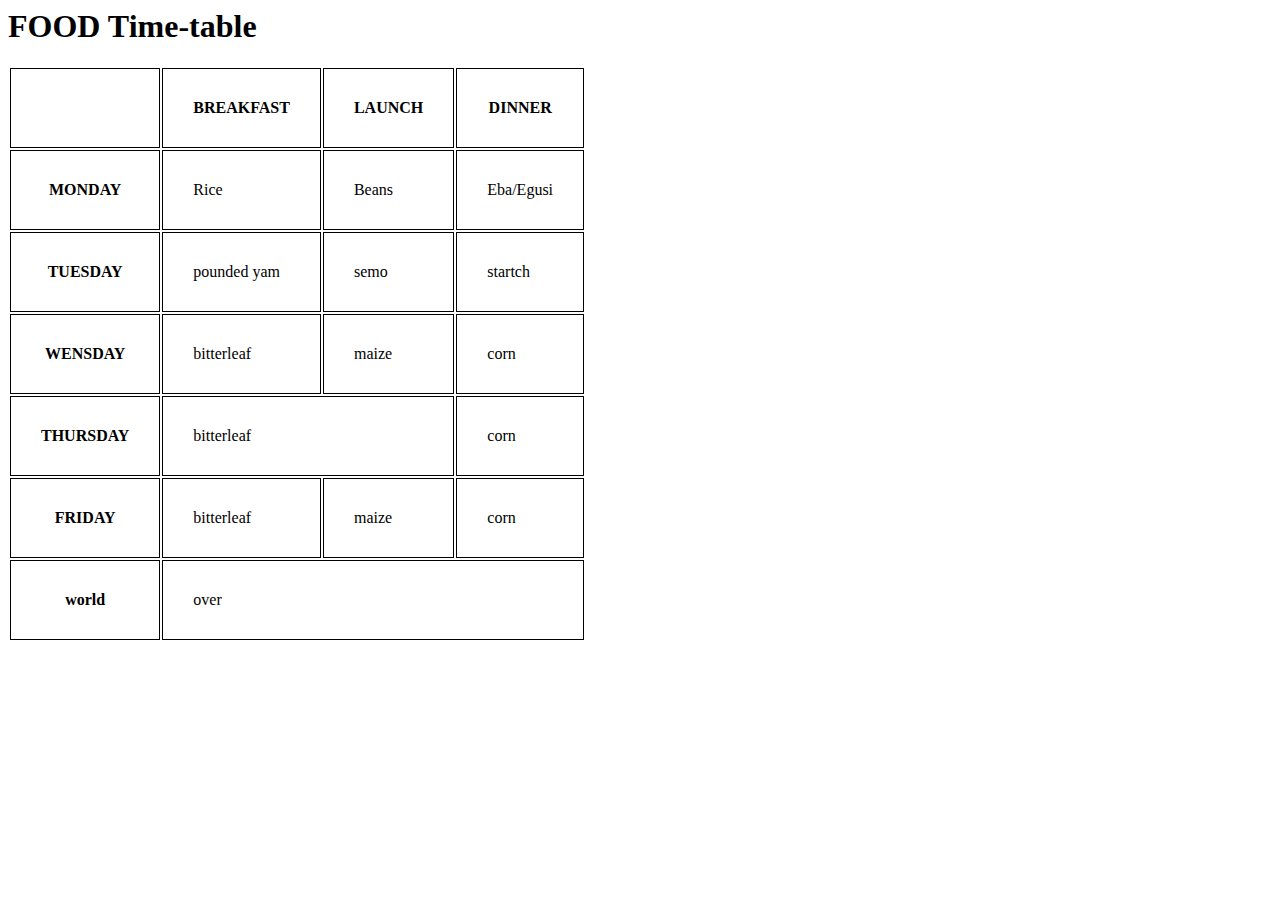
<file: question-1/index.html>
<html lang="en">
<head>
    <meta charset="UTF-8">
    <meta http-equiv="X-UA-Compatible" content="IE=edge">
    <meta name="viewport" content="width=device-width, initial-scale=1.0">
    <title>Table Tag</title>
    <style>
        *{
            box-sizing: border-box;
        }
        th,td{
            border: 1px solid black;
            padding: 30px;
        }
    </style>
</head>
<body>
    <table>
        <thead>

            <h1>FOOD Time-table</h1>
            <tr>
                <th></th>
                <th>BREAKFAST</th>
                <th>LAUNCH</th>
                <th>DINNER</th>
                
            </tr>
        </thead>

        <tbody>

            <tr>
                <th>MONDAY</th>
                <td>Rice</td>
                <td>Beans</td>
                <td>Eba/Egusi</td>
            </tr>
            <tr>
                <th>TUESDAY</th>
                <td>pounded yam</td>
                <td>semo</td>
                <td>startch</td>
            </tr>
            <tr>
                <th>WENSDAY</th>
                <td>bitterleaf</td>
                <td>maize</td>
                <td>corn</td>
            </tr>
            <tr>
                <th>THURSDAY</th>
                <td colspan="2">bitterleaf</td>
                <td>corn</td>
            </tr>
            <tr>
                <th>FRIDAY</th>
                <td>bitterleaf</td>
                <td>maize</td>
                <td>corn</td>
            </tr>
        </tbody>
        <tfoot>
            <tr>
                <th>world</th>
                <td colspan="4">over</td>
            </tr>
        </tfoot>
    </table>
</body>
</html>
</file>
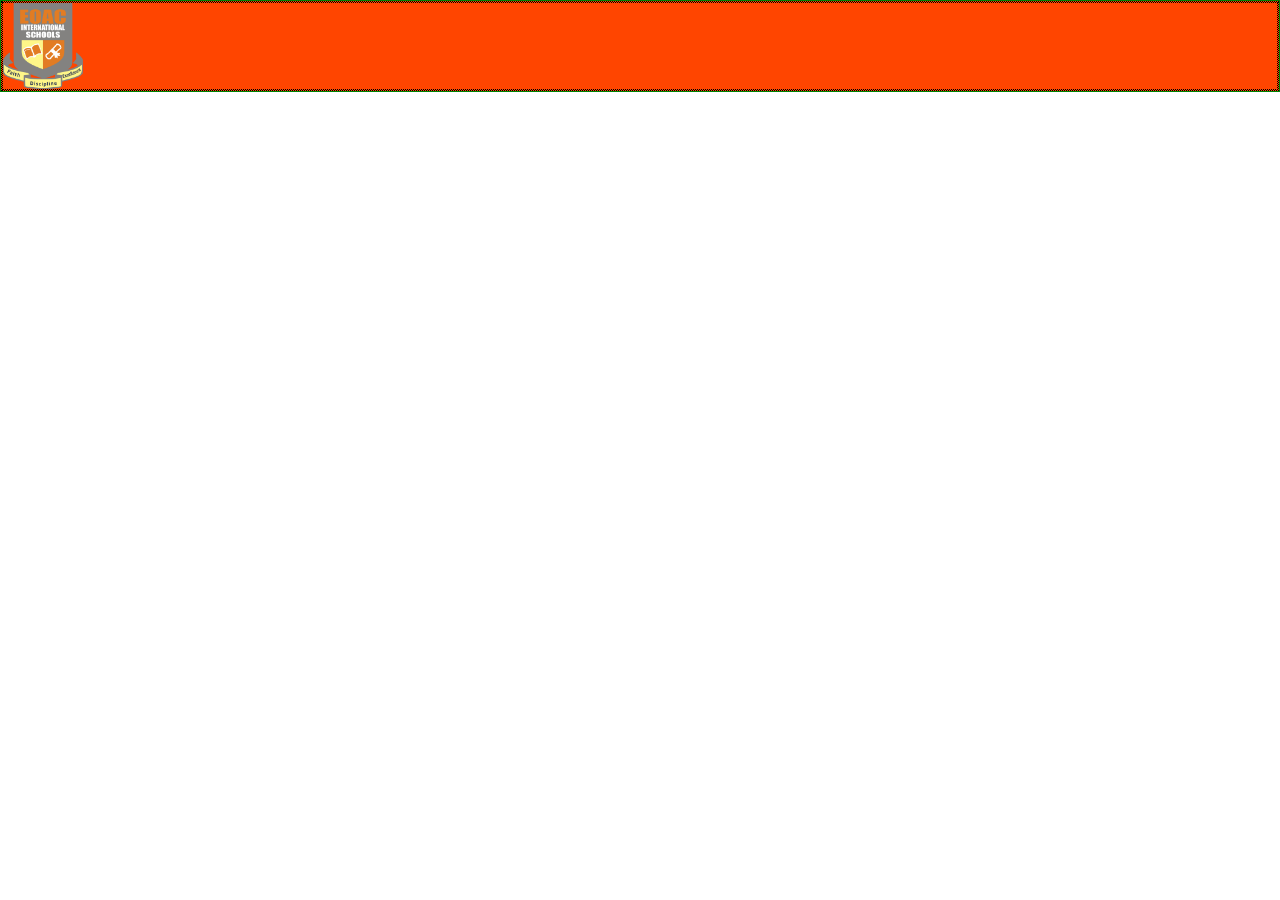
<file: question-11/index.html>
<html lang="en">
<head>
    <meta charset="UTF-8">
    <meta http-equiv="X-UA-Compatible" content="IE=edge">
    <meta name="viewport" content="width=device-width, initial-scale=1.0">
    <title>EOAC COLLEGE</title>
    
    <link rel="stylesheet" href="nomalize.css">
    <link rel="stylesheet" href="media screen.css">
    <link rel="stylesheet" href="style.css">
</head>
<body>
    <!-------- header -->
    <header class=" col-12 col-sm-12 col-md-2 col-lg-12 parent-header b bck-ground-color">
        <div class="d-flex col-12 col-sm-12 col-md-12 col-lg-12 border justify-spc-arund"> 
            <section class="logo row border col-12 col-sm-12 col-md-12 col-lg-12">
                <a href="index.html">
                    <img src="./image/logo.png" alt="EOAC">
                </a>
            </section>

            <nav class="navbar">
                <ul class=""></ul>
            </nav>
            
       </div>
    </header>
</body>
</html>
</file>
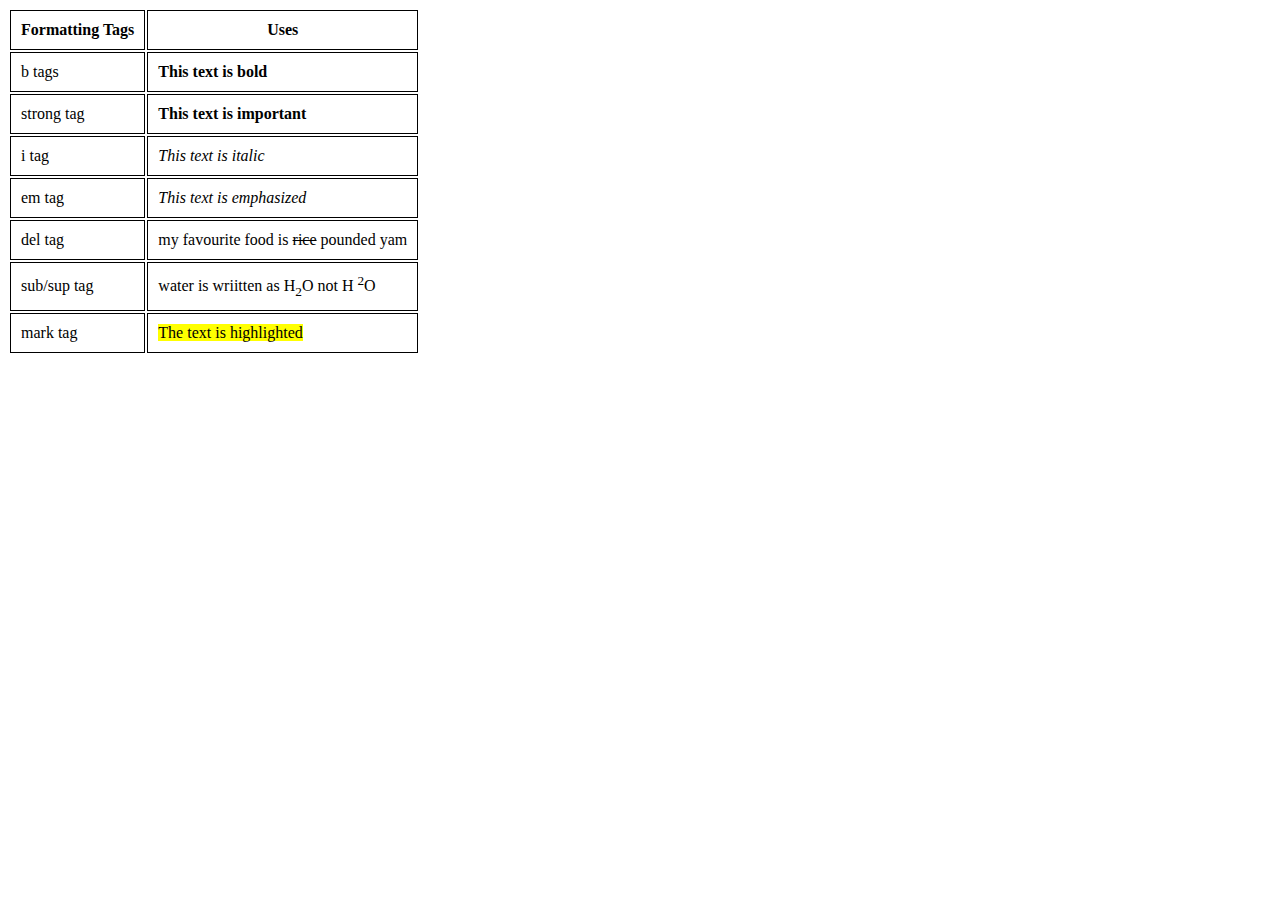
<file: question-2/index.html>
<html lang="en">
<head>
    <meta charset="UTF-8">
    <meta http-equiv="X-UA-Compatible" content="IE=edge">
    <meta name="viewport" content="width=device-width, initial-scale=1.0">
    <title>Formatting Tags</title>
    <style>
         tr,th,td{
            border: 1px solid black;
            padding: 10px;
        }
    </style>
</head>
<body>
    <table>
        <tr>
            <th>Formatting Tags</th>
            <th>Uses</th>
        </tr>
        <tr>
            <td>b tags</td>
            <td><b>This text is bold</b></td>
        </tr>
        <tr>

            <td>strong tag</td>
            <td><strong> This text is important</strong></td>
        </tr>
        <tr>

            <td>i tag</td>
            <td><i> This text is italic </i></td>
        </tr>
        <tr>

            <td>em tag</td>
            <td><em> This text is emphasized </em></td>
        </tr>
        <tr>

            <td>del tag</td>
            <td>my favourite food is <del>rice</del> pounded yam</td>
        </tr>
        <tr>
            <td>sub/sup tag</td>
            <td>water is wriitten as H<sub>2</sub>O not H <sup>2</sup>O</td>
        </tr>
        <tr>
            <td>mark tag</td>
            <td><mark>The text is  highlighted</mark></td>

        </tr>
    
    </table>
</body>
</html>
</file>
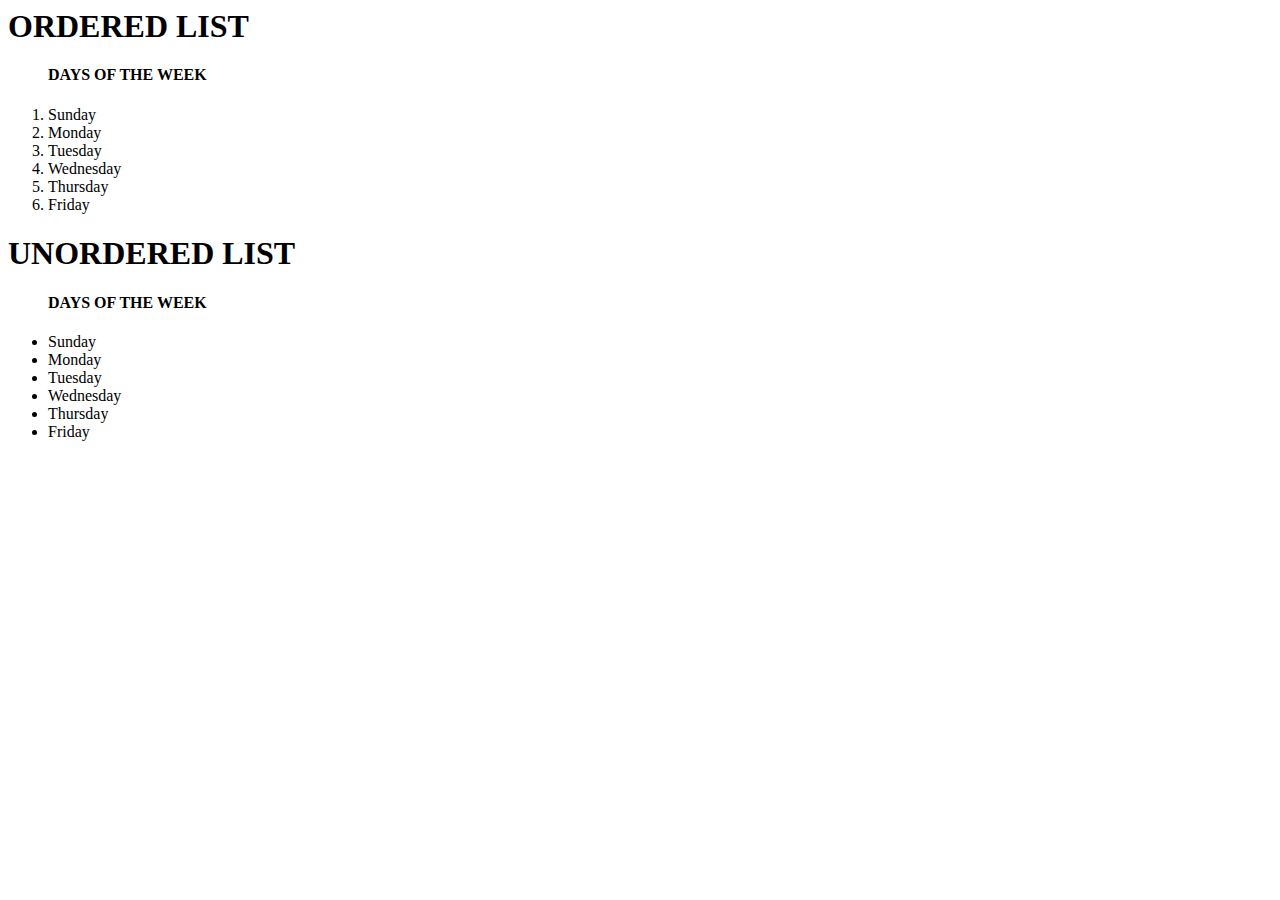
<file: question-3/index.html>
<html lang="en">
<head>
    <meta charset="UTF-8">
    <meta http-equiv="X-UA-Compatible" content="IE=edge">
    <meta name="viewport" content="width=device-width, initial-scale=1.0">
    <title>List tags</title>
</head>
<body>
    <h1>ORDERED LIST</h1>
    <ol>
        <h4>DAYS OF THE WEEK</h4>
        <li>Sunday</li>
        <li>Monday</li>
        <li>Tuesday</li>
        <li>Wednesday</li>
        <li>Thursday</li>
        <li>Friday</li>
    </ol>
    <h1>UNORDERED LIST</h1>
    <ul>
        <h4>DAYS OF THE WEEK</h4>
        <li>Sunday</li>
        <li>Monday</li>
        <li>Tuesday</li>
        <li>Wednesday</li>
        <li>Thursday</li>
        <li>Friday</li>
    </ul>
</body>
</html>
</file>
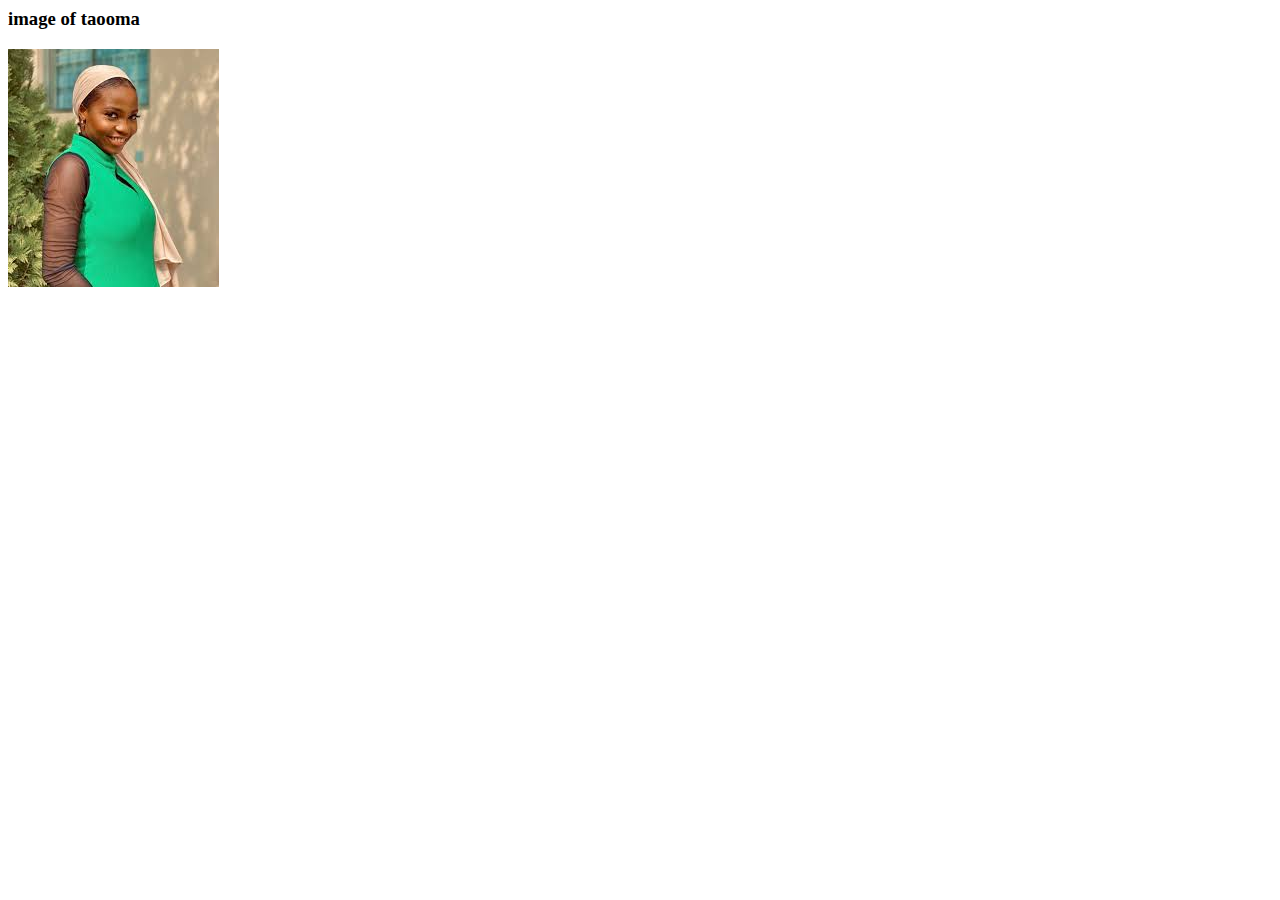
<file: question-4/index.html>
<html lang="en">
<head>
    <meta charset="UTF-8">
    <meta http-equiv="X-UA-Compatible" content="IE=edge">
    <meta name="viewport" content="width=device-width, initial-scale=1.0">
    <title>image</title>
</head>
<body>
    <h3>image of taooma</h3>
    <img src="./image/download (2).jfif" alt="taooma">
</body>
</html>
</file>
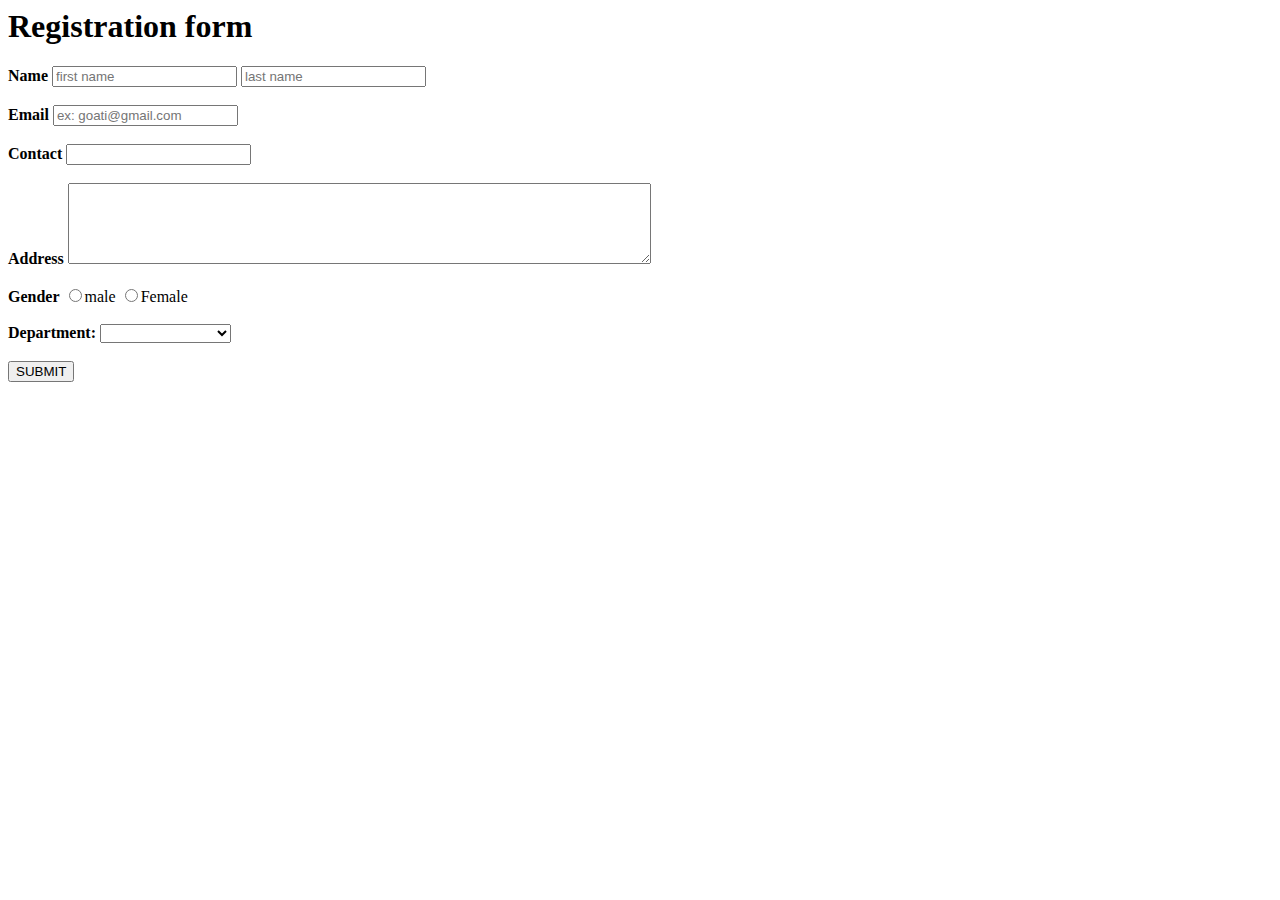
<file: question-5/index.html>
<html lang="en">
<head>
    <meta charset="UTF-8">
    <meta http-equiv="X-UA-Compatible" content="IE=edge">
    <meta name="viewport" content="width=device-width, initial-scale=1.0">
    <title>Employee Registration form</title>
</head>
<body>
    <form>
        <div>
            <h1>Registration form</h1>
        </div>
        <div>
            <label><b>Name</b></label>
            <input type="text" name="name" placeholder="first name">
            <input type="text" name="name" placeholder="last name">
            
        </div>
          <br>
        <div>
            <label><b>Email</b></label>
            <input type="email" name="email" placeholder="ex: goati@gmail.com">
            
        </div>
        <br>
        <div>
            <label><b>Contact</b></label>
            <input type="tel" name="num"/>
            
        </div>
        <br>
        <div>
            <label><b>Address</b></label>
            <textarea name="Address"  cols="70" rows="5"></textarea>
            

        </div>
        <br>
        <div>
            <label><b>Gender</b></label>
                <input type="radio" name="male">male
                <input type="radio" name="female">Female
        </div>
        <br>

        <div>
            
            <label><b>Department:</b></label>
            <select>  
                <option value="Department"></option>
                <option value="Accountant">Accountant</option>
                <option value="Gate-man">Gate-man</option>
                <option value="Cleaners">Cleaners</option>
                <option value="Driver">Driver</option>
                <option value="Marketing Director">Marketing Director</option>
            </select>
        </div>
        <br>
        <input type="button" value="SUBMIT">
        
    </form>
 
</body>
</html>
</file>
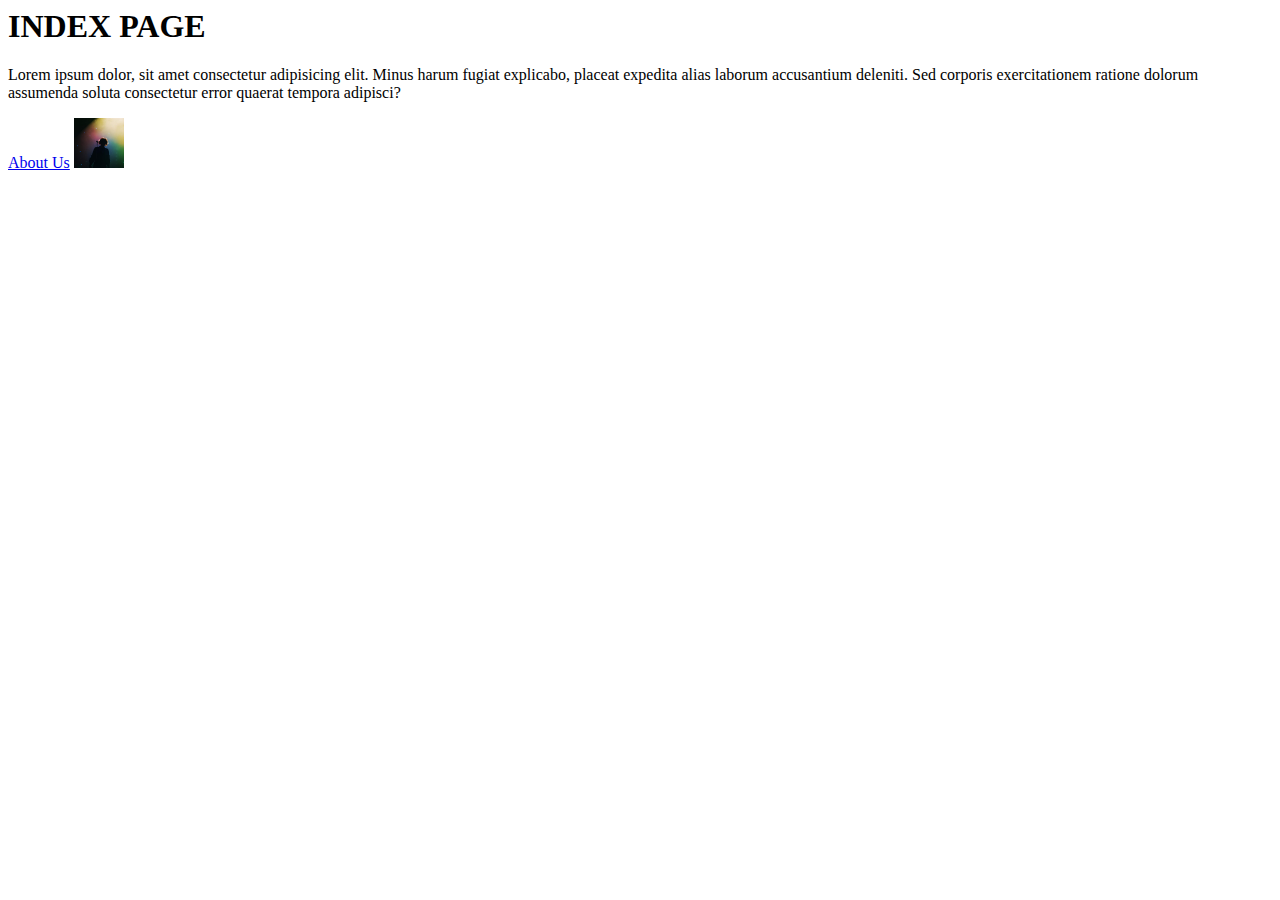
<file: question-7-8-9/index.html>
<html lang="en">
<head>
    <meta charset="UTF-8">
    <meta http-equiv="X-UA-Compatible" content="IE=edge">
    <meta name="viewport" content="width=device-width, initial-scale=1.0">
    <title>index page</title>
</head>
<body>
    <h1>INDEX PAGE</h1>
    <p>Lorem ipsum dolor, sit amet consectetur adipisicing elit. Minus harum fugiat explicabo, placeat expedita alias laborum accusantium deleniti. Sed corporis exercitationem ratione dolorum assumenda
       soluta consectetur error quaerat tempora adipisci?
    </p>
    <!---QUESTION-8--->
    <a target="_blank" href="./about.html" title="THIS LEADS YOU TO THE ANOTHER PAGE">About Us</a>
    <a href="http://"></a>
    <!-- QUESTION (9)-->

    <a target="_blank" href="about.html"><img src="./image/kim-kay.png" alt="kim" width="50px"></a>
</body>
</html>
</file>
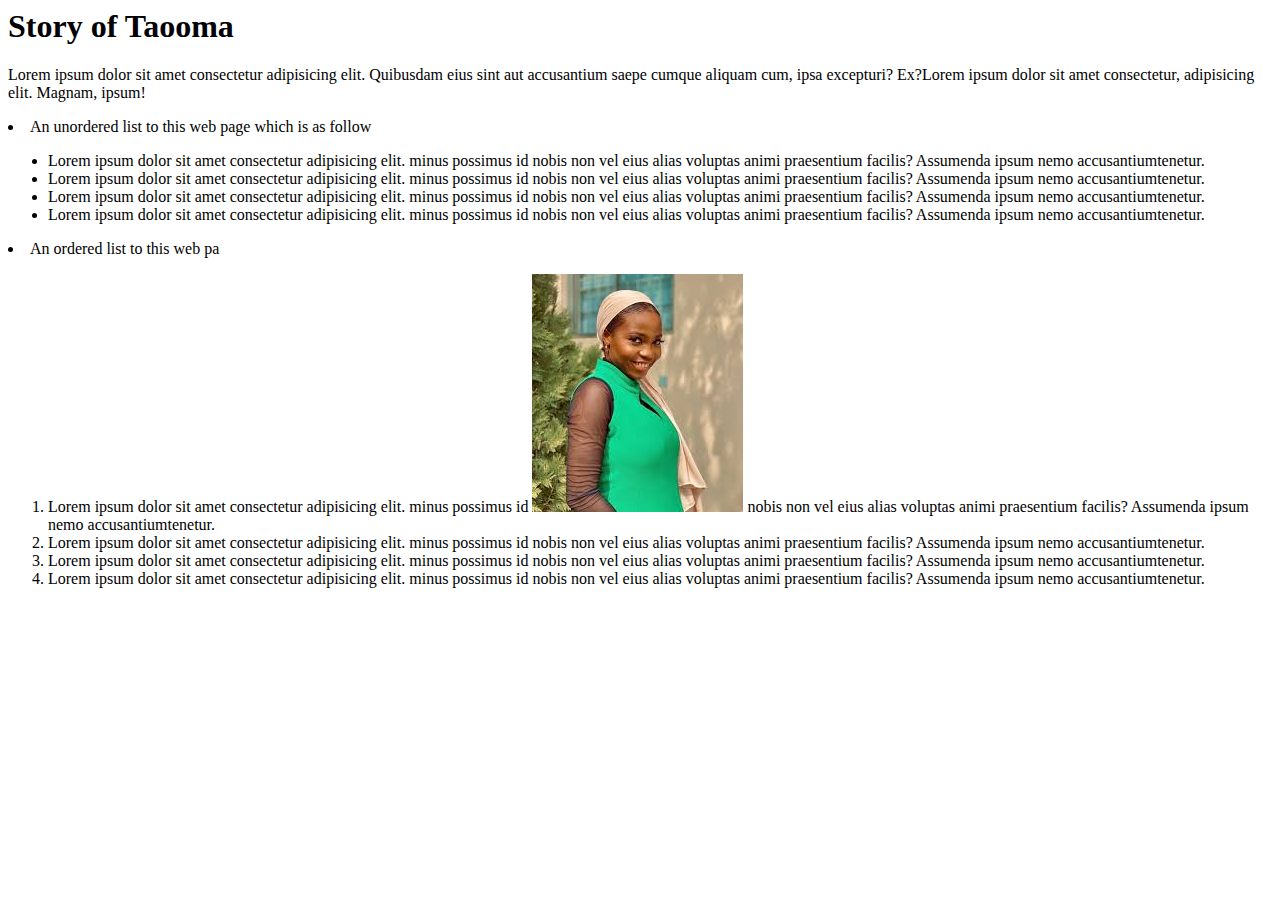
<file: question-6/web_page.html>
<html lang="en">
<head>
    <meta charset="UTF-8">
    <meta http-equiv="X-UA-Compatible" content="IE=edge">
    <meta name="viewport" content="width=device-width, initial-scale=1.0">
    <title>Document</title>
</head>
<body>
    <div>
        <h1>Story of Taooma</h1>
        <p>Lorem ipsum dolor sit amet consectetur adipisicing
            elit. Quibusdam eius sint aut accusantium 
            saepe cumque aliquam cum, ipsa excepturi? Ex?Lorem ipsum dolor sit amet
            consectetur, adipisicing elit. Magnam, ipsum!
        </p>
    </div>
    <div>
        <li> An unordered list to this web page which is as follow</li>
        
        <ul>
            <li>Lorem ipsum dolor sit amet consectetur adipisicing elit.
                minus possimus id nobis non vel eius alias voluptas animi 
                praesentium facilis? Assumenda ipsum nemo accusantiumtenetur.
            </li>
            <li>Lorem ipsum dolor sit amet consectetur adipisicing elit.
                minus possimus id nobis non vel eius alias voluptas animi 
                praesentium facilis? Assumenda ipsum nemo accusantiumtenetur.
            </li>
            <li>Lorem ipsum dolor sit amet consectetur adipisicing elit.
                minus possimus id nobis non vel eius alias voluptas animi 
                praesentium facilis? Assumenda ipsum nemo accusantiumtenetur.
            </li>
            <li>Lorem ipsum dolor sit amet consectetur adipisicing elit.
                minus possimus id nobis non vel eius alias voluptas animi 
                praesentium facilis? Assumenda ipsum nemo accusantiumtenetur.
            </li>

        </ul>

            <li> An ordered list to this web pa</li>
            
            <ol>
                <li>Lorem ipsum dolor sit amet consectetur adipisicing elit.
                    minus possimus id <img src="./image/download (2).jfif" alt="taooma"> nobis non vel eius alias voluptas animi 
                    praesentium facilis? Assumenda ipsum nemo accusantiumtenetur.
                </li>
                <li>Lorem ipsum dolor sit amet consectetur adipisicing elit.
                    minus possimus id nobis non vel eius alias voluptas animi 
                    praesentium facilis? Assumenda ipsum nemo accusantiumtenetur.
                </li>
                <li>Lorem ipsum dolor sit amet consectetur adipisicing elit.
                    minus possimus id nobis non vel eius alias voluptas animi 
                    praesentium facilis? Assumenda ipsum nemo accusantiumtenetur.
                </li>
                <li>Lorem ipsum dolor sit amet consectetur adipisicing elit.
                    minus possimus id nobis non vel eius alias voluptas animi 
                    praesentium facilis? Assumenda ipsum nemo accusantiumtenetur.
                </li>
    
            </ol>

            
    </div>

</body>
</html>
</file>
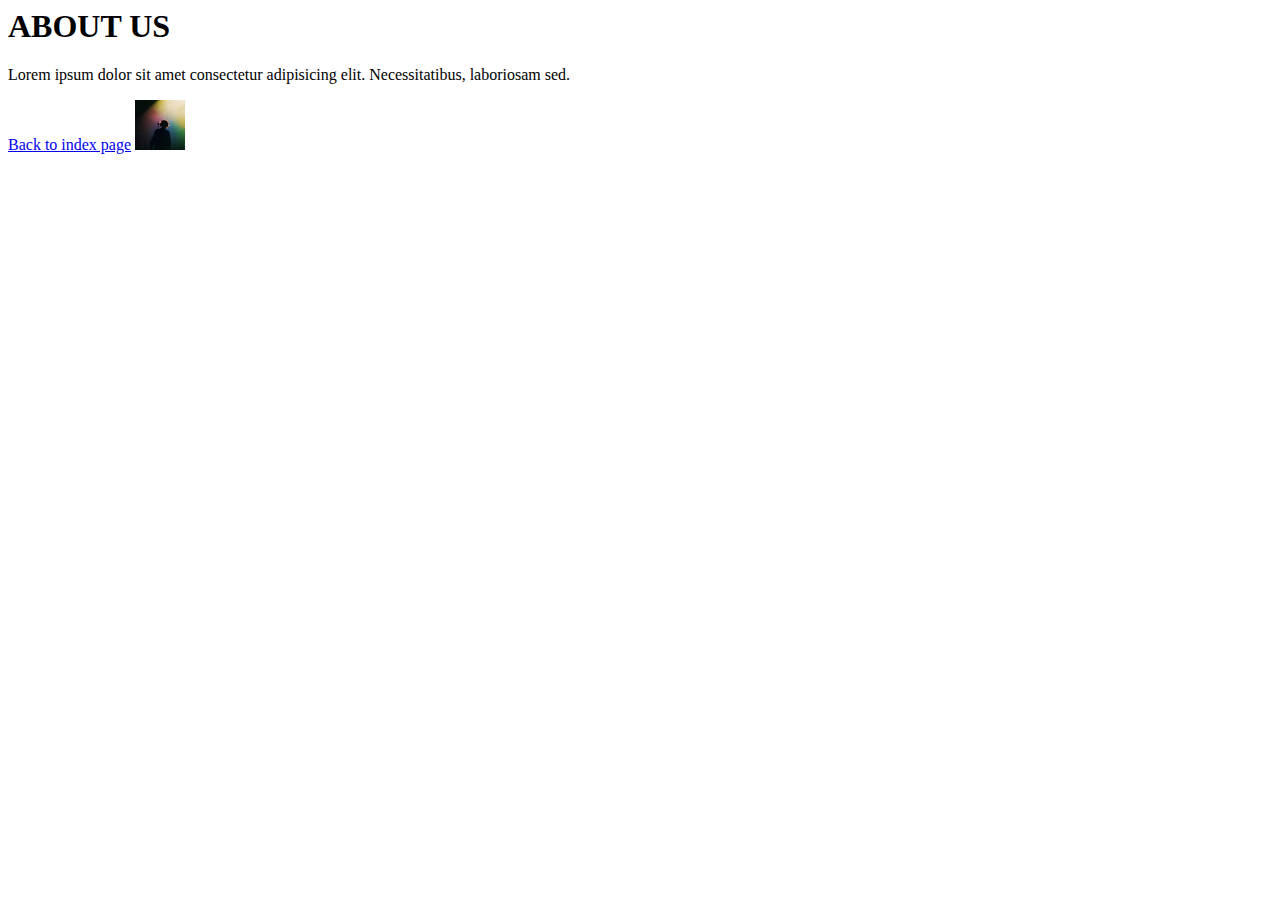
<file: question-7-8-9/about.html>
<html lang="en">
<head>
    <meta charset="UTF-8">
    <meta http-equiv="X-UA-Compatible" content="IE=edge">
    <meta name="viewport" content="width=<device-width>, initial-scale=1.0">
    <title>About Us</title>
</head>
<body>
    <h1>ABOUT US</h1>
    <p>Lorem ipsum dolor sit amet consectetur adipisicing elit. Necessitatibus, laboriosam sed.</p>


    <a href="index.html" title="BACK TO INDEX PAGE">Back to index page</a>
    <a target="_blank" href="index.html"><img src="./image/kim-kay.png" alt="kim" width="50px"></a>
</body>
</html>
</file>
<file: question-11/media screen.css>
.border{
    border: 1px dotted black;
}
.row{
    display: flex;
    flex-wrap: wrap;
}

/* For mobile phones: */
[class*="col-"] {
    width: 100%;
}

    .col-1 {width: 8.33%;}
    .col-2 {width: 16.66%;}
    .col-3 {width: 25%;}
    .col-4 {width: 33.33%;}
    .col-5 {width: 41.66%;}
    .col-6 {width: 50%;}
    .col-7 {width: 58.33%;}
    .col-8 {width: 66.66%;}
    .col-9 {width: 75%;}
    .col-10 {width: 83.33%;}
    .col-11 {width: 91.66%;}
    .col-12 {width: 100%;}

@media only screen and (min-width: 576px) {
    /* For tablets: */
    [class*="col-"] {
        width: 100%;
    }
    .col-sm-1 {width: 8.33%;}
    .col-sm-2 {width: 16.66%;}
    .col-sm-3 {width: 25%;}
    .col-sm-4 {width: 33.33%;}
    .col-sm-5 {width: 41.66%;}
    .col-sm-6 {width: 50%;}
    .col-sm-7 {width: 58.33%;}
    .col-sm-8 {width: 66.66%;}
    .col-sm-9 {width: 75%;}
    .col-sm-10 {width: 83.33%;}
    .col-sm-11 {width: 91.66%;}
    .col-sm-12 {width: 100%;}
  }
  
  @media only screen and (min-width: 768px) {
    /* Medium devices (landscape tablets, 768px and up) */
    [class*="col-"] {
        width: 100%;
    }
    .col-md-1 {width: 8.33%;}
    .col-md-2 {width: 16.66%;}
    .col-md-3 {width: 25%;}
    .col-md-4 {width: 33.33%;}
    .col-md-5 {width: 41.66%;}
    .col-md-6 {width: 50%;}
    .col-md-7 {width: 58.33%;}
    .col-md-8 {width: 66.66%;}
    .col-md-9 {width: 75%;}
    .col-md-10 {width: 83.33%;}
    .col-md-11 {width: 91.66%;}
    .col-md-12 {width: 100%;}
  }
  
  @media only screen and (min-width: 992px) {
    /* Large devices (laptops/desktops, 992px and up) */
    
    [class*="col-"] {
        width: 100%;
    }
    .col-lg-1 {width: 8.33%;}
    .col-lg-2 {width: 16.66%;}
    .col-lg-3 {width: 25%;}
    .col-lg-4 {width: 33.33%;}
    .col-lg-5 {width: 41.66%;}
    .col-lg-6 {width: 50%;}
    .col-lg-7 {width: 58.33%;}
    .col-lg-8 {width: 66.66%;}
    .col-lg-9 {width: 75%;}
    .col-lg-10 {width: 83.33%;}
    .col-lg-11 {width: 91.66%;}
    .col-lg-12 {width: 100%;}
  }
  
  @media only screen and (min-width: 1200px) {
    /* Extra large devices (large laptops and desktops, 1200px and up) */
    
    [class*="col-"] {
        width: 100%;
    }
    .col-xl-1 {width: 8.33%;}
    .col-xl-2 {width: 16.66%;}
    .col-xl-3 {width: 25%;}
    .col-xl-4 {width: 33.33%;}
    .col-xl-5 {width: 41.66%;}
    .col-xl-6 {width: 50%;}
    .col-xl-7 {width: 58.33%;}
    .col-xl-8 {width: 66.66%;}
    .col-xl-9 {width: 75%;}
    .col-xl-10 {width: 83.33%;}
    .col-xl-11 {width: 91.66%;}
    .col-xl-12 {width: 100%;}
  }
  
  @media only screen and (min-width: 1200px) {
    /* Extra large devices (large laptops and desktops, 1200px and up) */
    
    [class*="col-"] {
        width: 100%;
    }
    .col-xxl-1 {width: 8.33%;}
    .col-xxl-2 {width: 16.66%;}
    .col-xxl-3 {width: 25%;}
    .col-xxl-4 {width: 33.33%;}
    .col-xxl-5 {width: 41.66%;}
    .col-xxl-6 {width: 50%;}
    .col-xxl-7 {width: 58.33%;}
    .col-xxl-8 {width: 66.66%;}
    .col-xxl-9 {width: 75%;}
    .col-xxl-10 {width: 83.33%;}
    .col-xxl-11 {width: 91.66%;}
    .col-xxl-12 {width: 100%;}
  }
</file>
<file: question-11/style.css>
*{
    margin: 0;
    padding: 0;
    box-sizing: border-box;
    font-family: 'Segoe UI', Tahoma, Geneva, Verdana, sans-serif;
    
}
.d-flex{
    display: flex;
}
.b{
    border: 1px solid green;
}
.bck-ground-color{
    background-color: orangered;
}
.justify-spc-arund{
    justify-content: space-evenly;
}
.parent-header{
    
    color: black;
}

.logo img{
    width: 5em;
}
.drop-dwn-link{
    
}
.nav-bar ul{
    list-style-type: none;

}
.nav-bar a{
    color: white;
    text-decoration: none;

}
.drop-dwn-link li{
    visibility: hidden;
}
.drop-dwn-link a:hover{
    visibility: visible;
}
</file>
<file: question-11/nomalize.css>
/*! normalize.css v8.0.1 | MIT License | github.com/necolas/normalize.css */

/* Document
   ========================================================================== */

/**
 * 1. Correct the line height in all browsers.
 * 2. Prevent adjustments of font size after orientation changes in iOS.
 */

 html {
    line-height: 1.15; /* 1 */
    -webkit-text-size-adjust: 100%; /* 2 */
  }
  
  /* Sections
     ========================================================================== */
  
  /**
   * Remove the margin in all browsers.
   */
  
  body {
    margin: 0;
  }
  
  /**
   * Render the `main` element consistently in IE.
   */
  
  main {
    display: block;
  }
  
  /**
   * Correct the font size and margin on `h1` elements within `section` and
   * `article` contexts in Chrome, Firefox, and Safari.
   */
  
  h1 {
    font-size: 2em;
    margin: 0.67em 0;
  }
  
  /* Grouping content
     ========================================================================== */
  
  /**
   * 1. Add the correct box sizing in Firefox.
   * 2. Show the overflow in Edge and IE.
   */
  
  hr {
    box-sizing: content-box; /* 1 */
    height: 0; /* 1 */
    overflow: visible; /* 2 */
  }
  
  /**
   * 1. Correct the inheritance and scaling of font size in all browsers.
   * 2. Correct the odd `em` font sizing in all browsers.
   */
  
  pre {
    font-family: monospace, monospace; /* 1 */
    font-size: 1em; /* 2 */
  }
  
  /* Text-level semantics
     ========================================================================== */
  
  /**
   * Remove the gray background on active links in IE 10.
   */
  
  a {
    background-color: transparent;
  }
  
  /**
   * 1. Remove the bottom border in Chrome 57-
   * 2. Add the correct text decoration in Chrome, Edge, IE, Opera, and Safari.
   */
  
  abbr[title] {
    border-bottom: none; /* 1 */
    text-decoration: underline; /* 2 */
    text-decoration: underline dotted; /* 2 */
  }
  
  /**
   * Add the correct font weight in Chrome, Edge, and Safari.
   */
  
  b,
  strong {
    font-weight: bolder;
  }
  
  /**
   * 1. Correct the inheritance and scaling of font size in all browsers.
   * 2. Correct the odd `em` font sizing in all browsers.
   */
  
  code,
  kbd,
  samp {
    font-family: monospace, monospace; /* 1 */
    font-size: 1em; /* 2 */
  }
  
  /**
   * Add the correct font size in all browsers.
   */
  
  small {
    font-size: 80%;
  }
  
  /**
   * Prevent `sub` and `sup` elements from affecting the line height in
   * all browsers.
   */
  
  sub,
  sup {
    font-size: 75%;
    line-height: 0;
    position: relative;
    vertical-align: baseline;
  }
  
  sub {
    bottom: -0.25em;
  }
  
  sup {
    top: -0.5em;
  }
  
  /* Embedded content
     ========================================================================== */
  
  /**
   * Remove the border on images inside links in IE 10.
   */
  
  img {
    border-style: none;
  }
  
  /* Forms
     ========================================================================== */
  
  /**
   * 1. Change the font styles in all browsers.
   * 2. Remove the margin in Firefox and Safari.
   */
  
  button,
  input,
  optgroup,
  select,
  textarea {
    font-family: inherit; /* 1 */
    font-size: 100%; /* 1 */
    line-height: 1.15; /* 1 */
    margin: 0; /* 2 */
  }
  
  /**
   * Show the overflow in IE.
   * 1. Show the overflow in Edge.
   */
  
  button,
  input { /* 1 */
    overflow: visible;
  }
  
  /**
   * Remove the inheritance of text transform in Edge, Firefox, and IE.
   * 1. Remove the inheritance of text transform in Firefox.
   */
  
  button,
  select { /* 1 */
    text-transform: none;
  }
  
  /**
   * Correct the inability to style clickable types in iOS and Safari.
   */
  
  button,
  [type="button"],
  [type="reset"],
  [type="submit"] {
    -webkit-appearance: button;
  }
  
  /**
   * Remove the inner border and padding in Firefox.
   */
  
  button::-moz-focus-inner,
  [type="button"]::-moz-focus-inner,
  [type="reset"]::-moz-focus-inner,
  [type="submit"]::-moz-focus-inner {
    border-style: none;
    padding: 0;
  }
  
  /**
   * Restore the focus styles unset by the previous rule.
   */
  
  button:-moz-focusring,
  [type="button"]:-moz-focusring,
  [type="reset"]:-moz-focusring,
  [type="submit"]:-moz-focusring {
    outline: 1px dotted ButtonText;
  }
  
  /**
   * Correct the padding in Firefox.
   */
  
  fieldset {
    padding: 0.35em 0.75em 0.625em;
  }
  
  /**
   * 1. Correct the text wrapping in Edge and IE.
   * 2. Correct the color inheritance from `fieldset` elements in IE.
   * 3. Remove the padding so developers are not caught out when they zero out
   *    `fieldset` elements in all browsers.
   */
  
  legend {
    box-sizing: border-box; /* 1 */
    color: inherit; /* 2 */
    display: table; /* 1 */
    max-width: 100%; /* 1 */
    padding: 0; /* 3 */
    white-space: normal; /* 1 */
  }
  
  /**
   * Add the correct vertical alignment in Chrome, Firefox, and Opera.
   */
  
  progress {
    vertical-align: baseline;
  }
  
  /**
   * Remove the default vertical scrollbar in IE 10+.
   */
  
  textarea {
    overflow: auto;
  }
  
  /**
   * 1. Add the correct box sizing in IE 10.
   * 2. Remove the padding in IE 10.
   */
  
  [type="checkbox"],
  [type="radio"] {
    box-sizing: border-box; /* 1 */
    padding: 0; /* 2 */
  }
  
  /**
   * Correct the cursor style of increment and decrement buttons in Chrome.
   */
  
  [type="number"]::-webkit-inner-spin-button,
  [type="number"]::-webkit-outer-spin-button {
    height: auto;
  }
  
  /**
   * 1. Correct the odd appearance in Chrome and Safari.
   * 2. Correct the outline style in Safari.
   */
  
  [type="search"] {
    -webkit-appearance: textfield; /* 1 */
    outline-offset: -2px; /* 2 */
  }
  
  /**
   * Remove the inner padding in Chrome and Safari on macOS.
   */
  
  [type="search"]::-webkit-search-decoration {
    -webkit-appearance: none;
  }
  
  /**
   * 1. Correct the inability to style clickable types in iOS and Safari.
   * 2. Change font properties to `inherit` in Safari.
   */
  
  ::-webkit-file-upload-button {
    -webkit-appearance: button; /* 1 */
    font: inherit; /* 2 */
  }
  
  /* Interactive
     ========================================================================== */
  
  /*
   * Add the correct display in Edge, IE 10+, and Firefox.
   */
  
  details {
    display: block;
  }
  
  /*
   * Add the correct display in all browsers.
   */
  
  summary {
    display: list-item;
  }
  
  /* Misc
     ========================================================================== */
  
  /**
   * Add the correct display in IE 10+.
   */
  
  template {
    display: none;
  }
  
  /**
   * Add the correct display in IE 10.
   */
  
  [hidden] {
    display: none;
  }
</file>
